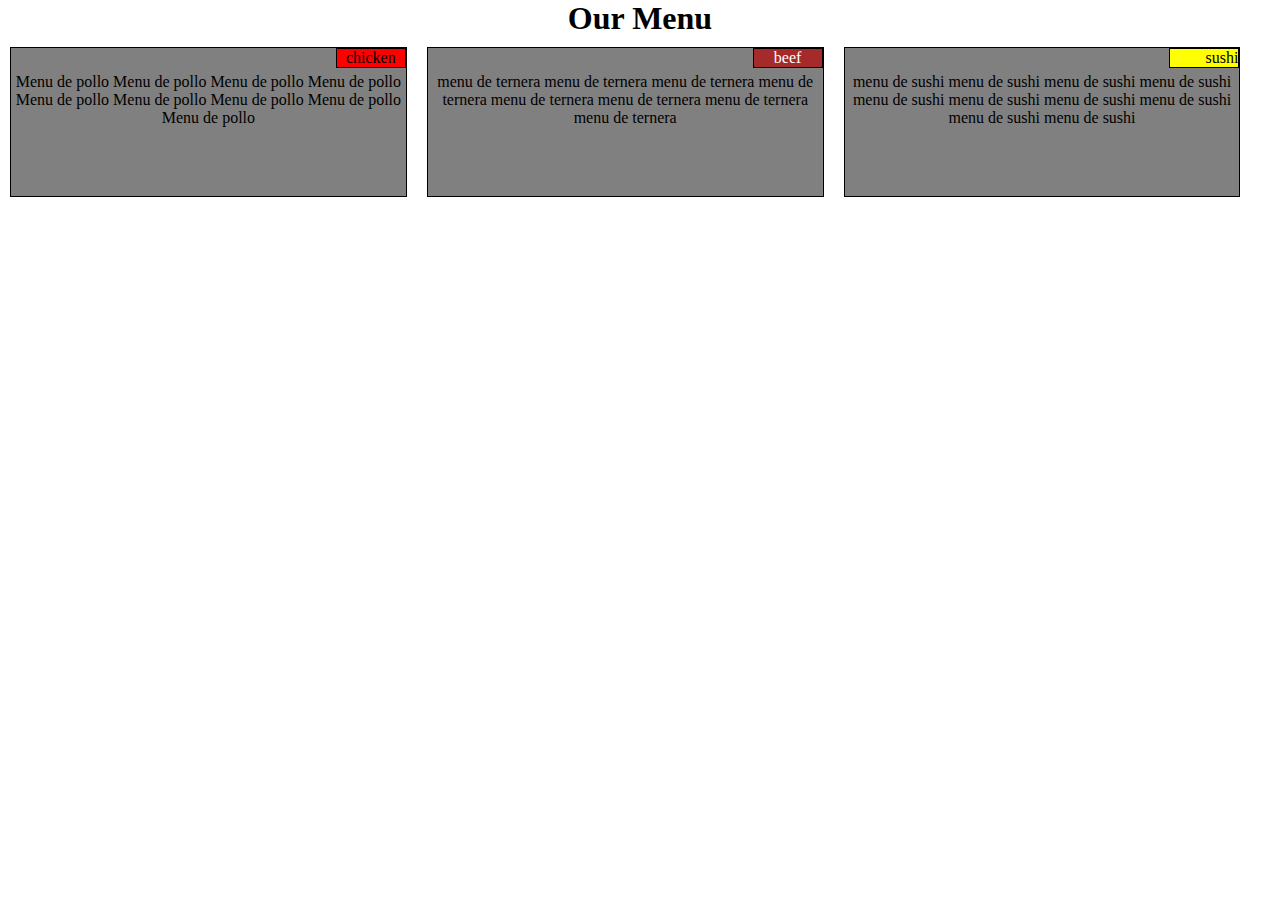
<file: module2-solutionindex.html>
<!DOCTYPE html>
<html>
<head>
<meta charset="utf-8">
<title>Style Placement</title>
<link rel = "stylesheet" href= "module2_solution.css"> 
</head>
<body>
<h1 class="style">Our Menu</h1>

 
<div class="col-lg-3 col-md-2 col-sm-6">
  <section id ="chicken">chicken</section>	
  <p id="section" >Menu de pollo Menu de pollo Menu de pollo Menu de pollo Menu de pollo Menu de pollo Menu de pollo Menu de pollo Menu de pollo</p>

</div>


<div class="col-lg-3 col-md-2 col-sm-6" >
  <section id ="beef">beef</section>
  <p id="section">menu de ternera menu de ternera menu de ternera menu de ternera menu de ternera menu de ternera menu de ternera menu de ternera</p>

</div>

<div class="col-lg-3 col-md-6 col-sm-6">
  <section id ="sushi">sushi</section>
  <p id="section"> menu de sushi menu de sushi menu de sushi menu de sushi menu de sushi menu de sushi menu de sushi menu de sushi menu de sushi menu de sushi </p>

</div>


</body>
</html>
</file>
<file: module2_solution.css>
/********** Large devices only **********/
@media (min-width: 992px)
 {
  .col-lg-3 {
    width: 31%;
  }
  }

@media (min-width: 768px) and (max-width: 991px) {
  .col-md-2 {
    width: 45%;
  }
   .col-md-6 {
    width: 92%;
  } 

}
 
@media   (max-width:  767px) {
  .col-sm-6 {
    width: 95%;
  }

}


* {
  box-sizing: border-box;
  margin: 0;
  padding: 0;
}

.style{
text-align: center; 
}

div {
  background-color: grey;
  border: 1px solid black;
  float: left;
  margin: 10px;
  width: 100%;
  text-align: center; 
  height: 150px;
}
#chicken{
      margin: 0px 0px 5px 5px ;
     float: right;
 border: 1px solid black;
  background-color: red; 
  width: 70px;
 text-align: center; 
}

#beef{
    color: #ffffff;
      margin: 0px 0px 5px 5px ;
     float: right;  
  background-color: brown;  
    text-align: right;  
     border: 1px solid black;
  width: 70px;
  text-align: center; 
}
#sushi{
      margin: 0px 0px 5px 5px ;
     float: right;
  background-color: yellow;  
    text-align: right;  
     border: 1px solid black;
  width: 70px;
}
#section {
float: left;


}
</file>
